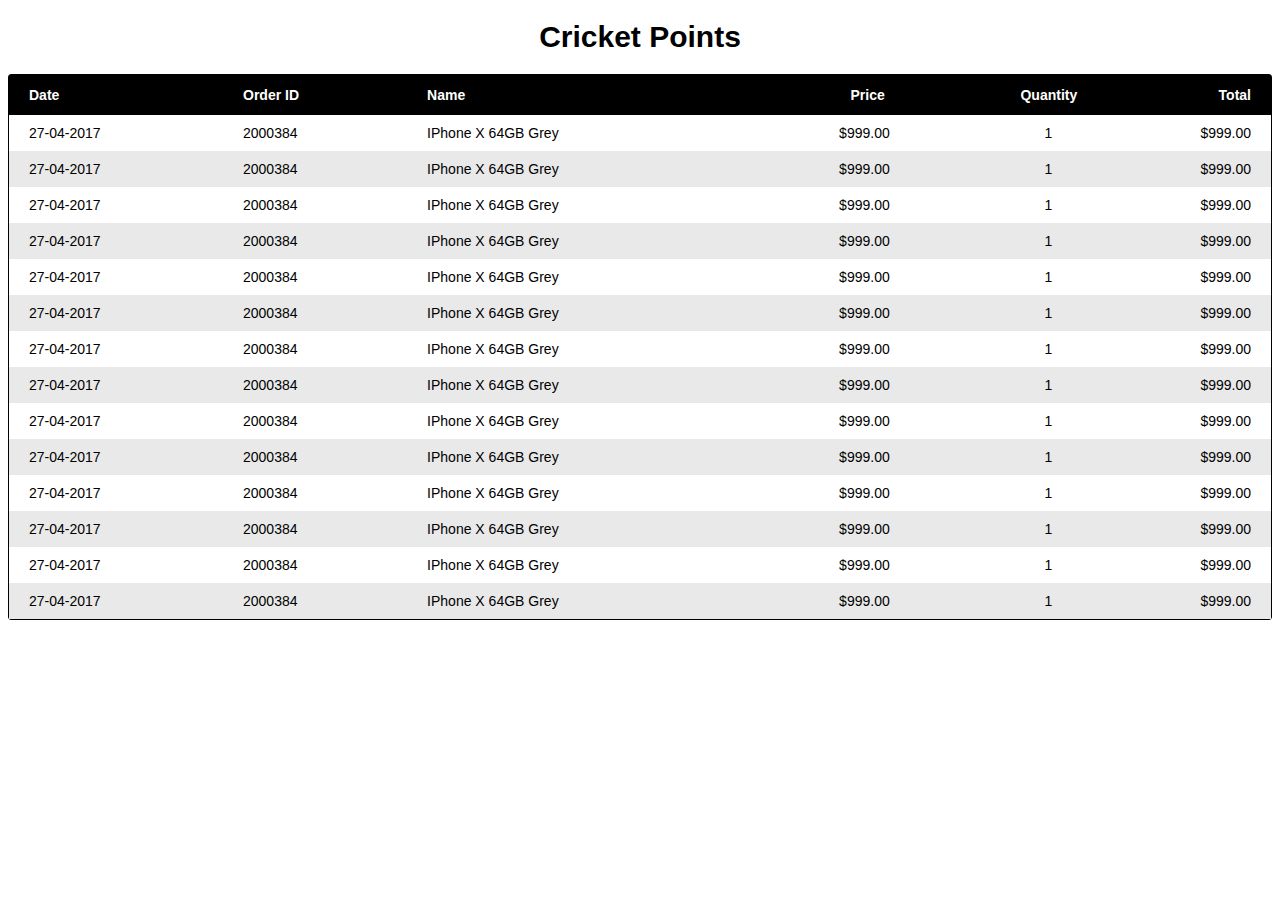
<file: Table1/index.html>
<!DOCTYPE html>
<html lang="en">

<head>
    <meta charset="UTF-8">
    <meta name="viewport" content="width=device-width, initial-scale=1.0">
    <link rel="stylesheet" href="../Styles/table1.css">
    <title>Cricket Scores</title>
    <style>
        html {
            font-family: Arial, Helvetica, sans-serif;
            font-size: 10px;
        }

        @media screen and (max-width: 850px) {
            html{
                font-size: 7px;
            }
        }
        @media screen and (max-width: 600px) {
            html{
                font-size: 5px;
            }
        }
    </style>
</head>

<body>
    <h1 style="text-align: center; font-size: 3rem;">Cricket Points</h1>
    <table>
        <thead>
            <tr>
                <th class="head-padding">Date</th>
                <th class="head-padding">Order ID</th>
                <th class="head-padding">Name</th>
                <th class="end-head" style="padding-right: 25px;">Price</th>
                <th class="end-head head-padding">Quantity</th>
                <th class="end-head head-padding">Total</th>
            </tr>
        </thead>
        <tbody>
            <tr>
                <td>27-04-2017</td>
                <td>2000384</td>
                <td>IPhone X 64GB Grey</td>
                <td class="end-txt">$999.00</td>
                <td class="end-txt" style="padding: 0px 45px;">1</td>
                <td class="end-txt">$999.00</td>
            </tr>
            <tr class="bg-gray">
                <td>27-04-2017</td>
                <td>2000384</td>
                <td>IPhone X 64GB Grey</td>
                <td class="end-txt">$999.00</td>
                <td class="end-txt" style="padding: 0px 45px;">1</td>
                <td class="end-txt">$999.00</td>
            </tr>
            <tr>
                <td>27-04-2017</td>
                <td>2000384</td>
                <td>IPhone X 64GB Grey</td>
                <td class="end-txt">$999.00</td>
                <td class="end-txt" style="padding: 0px 45px;">1</td>
                <td class="end-txt">$999.00</td>
            </tr>
            <tr class="bg-gray">
                <td>27-04-2017</td>
                <td>2000384</td>
                <td>IPhone X 64GB Grey</td>
                <td class="end-txt">$999.00</td>
                <td class="end-txt" style="padding: 0px 45px;">1</td>
                <td class="end-txt">$999.00</td>
            </tr>
            <tr>
                <td>27-04-2017</td>
                <td>2000384</td>
                <td>IPhone X 64GB Grey</td>
                <td class="end-txt">$999.00</td>
                <td class="end-txt" style="padding: 0px 45px;">1</td>
                <td class="end-txt">$999.00</td>
            </tr>
            <tr class="bg-gray">
                <td>27-04-2017</td>
                <td>2000384</td>
                <td>IPhone X 64GB Grey</td>
                <td class="end-txt">$999.00</td>
                <td class="end-txt" style="padding: 0px 45px;">1</td>
                <td class="end-txt">$999.00</td>
            </tr>
            <tr>
                <td>27-04-2017</td>
                <td>2000384</td>
                <td>IPhone X 64GB Grey</td>
                <td class="end-txt">$999.00</td>
                <td class="end-txt" style="padding: 0px 45px;">1</td>
                <td class="end-txt">$999.00</td>
            </tr>
            <tr class="bg-gray">
                <td>27-04-2017</td>
                <td>2000384</td>
                <td>IPhone X 64GB Grey</td>
                <td class="end-txt">$999.00</td>
                <td class="end-txt" style="padding: 0px 45px;">1</td>
                <td class="end-txt">$999.00</td>
            </tr>
            <tr>
                <td>27-04-2017</td>
                <td>2000384</td>
                <td>IPhone X 64GB Grey</td>
                <td class="end-txt">$999.00</td>
                <td class="end-txt" style="padding: 0px 45px;">1</td>
                <td class="end-txt">$999.00</td>
            </tr>
            <tr class="bg-gray">
                <td>27-04-2017</td>
                <td>2000384</td>
                <td>IPhone X 64GB Grey</td>
                <td class="end-txt">$999.00</td>
                <td class="end-txt" style="padding: 0px 45px;">1</td>
                <td class="end-txt">$999.00</td>
            </tr>
            <tr>
                <td>27-04-2017</td>
                <td>2000384</td>
                <td>IPhone X 64GB Grey</td>
                <td class="end-txt">$999.00</td>
                <td class="end-txt" style="padding: 0px 45px;">1</td>
                <td class="end-txt">$999.00</td>
            </tr>
            <tr class="bg-gray">
                <td>27-04-2017</td>
                <td>2000384</td>
                <td>IPhone X 64GB Grey</td>
                <td class="end-txt">$999.00</td>
                <td class="end-txt" style="padding: 0px 45px;">1</td>
                <td class="end-txt">$999.00</td>
            </tr>
            <tr>
                <td>27-04-2017</td>
                <td>2000384</td>
                <td>IPhone X 64GB Grey</td>
                <td class="end-txt">$999.00</td>
                <td class="end-txt" style="padding: 0px 45px;">1</td>
                <td class="end-txt">$999.00</td>
            </tr>
            <tr class="bg-gray">
                <td>27-04-2017</td>
                <td>2000384</td>
                <td>IPhone X 64GB Grey</td>
                <td class="end-txt">$999.00</td>
                <td class="end-txt" style="padding: 0px 45px;">1</td>
                <td class="end-txt">$999.00</td>
            </tr>
        </tbody>
    </table>
</body>

</html>
</file>
<file: Styles/table1.css>
table{
    font-size: 1.4rem;
    width: 100%;
    border: 1px solid black;
    border-radius: 3px;
    border-spacing: 0;
}
thead{
    background-color: black;
    color: white;
    height: 40px;
}
th{
    text-align: start;
}
.end-head{
    text-align: end;
}
.head-padding{
    padding: 0px 20px;
}
td{
    padding: 10px 20px;
    text-align: start;
    /* border: 2px solid blue; */
}
.end-txt{
    text-align: end;
}
.center-txt{
    text-align: center;
}
.bg-gray{
    background-color: rgb(233, 233, 233);
}
tr{
    padding: 10px 0px;
}
tr:hover{
    background-color: black;
    color: white;
}
</file>
